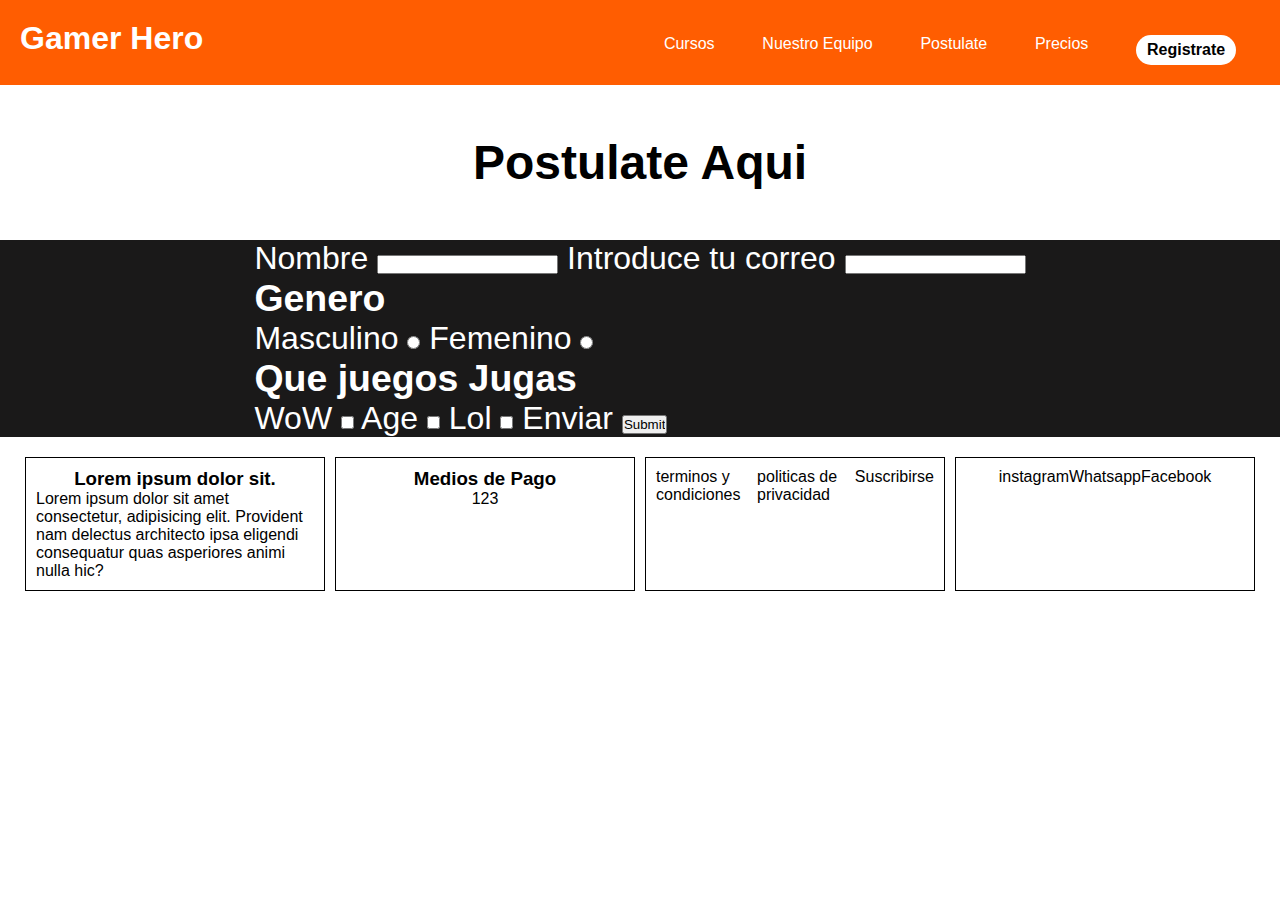
<file: pages/old-postulate.html>
<!DOCTYPE html>
<html lang="en">

<head>
    <meta charset="UTF-8">
    <meta http-equiv="X-UA-Compatible" content="IE=edge">
    <meta name="viewport" content="width=device-width, initial-scale=1.0">
    <link rel="stylesheet" href="../css/styles.css">
    <title>Gamer Hero</title>
</head>

<body>
    <!-- HEADER -->
    <!-- HEADER -->
    <header>
        <h1><a href="../index.html">Gamer Hero</a></h1>
        <nav class="navbar">
            <ul>
                <li><a href="./cursos.html">Cursos</a></li>
                <li> <a href="./equipo.html">Nuestro Equipo</a></li>
                <li> <a href="./postulate.html">Postulate</a></li>
                <li> <a href="./precios.html"> Precios</a></li>
                <li><button class="navbar__button">Registrate</button></li>
            </ul>
        </nav>
    </header>

    <!-- MAIN -->

    <main>
        <h2 class="title">Postulate Aqui</h2>
        <div class="form">
            <form action="">
                <label for="">Nombre
                    <input type="text">
                </label>
                <label for="">Introduce tu correo
                    <input type="email">
                </label>
                <h3>Genero</h3>
                <label for="">Masculino
                    <input type="radio" name="gender">
                </label>
                <label for="">Femenino
                    <input type="radio" name="gender">
                </label>
                <h3>Que juegos Jugas</h3>
                <label for="">WoW
                    <input type="checkbox" name="games" id="">
                </label>
                <label for="">Age
                    <input type="checkbox" name="games" id="">
                </label>
                <label for="">Lol
                    <input type="checkbox" name="games" id="">
                </label>
                <label for="">Enviar
                    <input type="submit">
                </label>
            </form>
        </div>
    </main>

    <!-- FOOTER -->

    <footer>
        <div class="card--footer">
            <h3>Lorem ipsum dolor sit.</h3>
            <p> Lorem ipsum dolor sit amet consectetur, adipisicing elit. Provident nam delectus architecto ipsa
                eligendi consequatur quas asperiores animi nulla hic?</p>
        </div>

        <div class="card--footer">
            <h3>Medios de Pago</h3>
            <ul>
                <li>1</li>
                <li>2</li>
                <li>3</li>
            </ul>
        </div>

        <div class="card--footer">
            <ul>
                <li>terminos y condiciones</li>
                <li>politicas de privacidad</li>
                <li>Suscribirse</li>
            </ul>
        </div>

        <div class="card--footer">
            <ul>
                <li>instagram</li>
                <li>Whatsapp</li>
                <li>Facebook</li>
            </ul>
        </div>
    </footer>
</body>
</html>
</file>
<file: css/styles.css>
* {
    margin: 0;
    padding: 0;
    box-sizing: border-box;
    font-family: Arial, Helvetica, sans-serif
}

ul,
ol {
    list-style: none;
}

a {
    text-decoration: none;
    color:white;
}

/* ---Header--- */

header {
    background-color:  #FF5D01;
    color: white;
    padding: 20px;

    display: flex;
    justify-content: space-between;
    align-items: baseline;
    /*position: fixed;*/
}

nav {
    width: 50%;
}

ul {
    display: flex;
    justify-content: space-around;
}


.navbar__button{
width: 100px;
height: 30px;
padding: 0px;
font-size: 1rem;
border-radius: 20px;
background-color: white;
color: black;
font-weight: 750;
display: flex;
flex-flow: row wrap;
justify-content: center;
align-items: center;
border-style: none;
}

.hero{ 
    width: 100vw;
    height: 50vh;
    background-image: url(../Assets/GarretG.webp);
    background-position: center;
    background-repeat: no-repeat;
    background-size: cover;
    display: flex;
    flex-flow: column wrap;
    justify-content: center;
    align-items: center;
/* falta centrar imagen */
}

.hero__title, 
.hero__text{
    color:white;
    background-color: #262626cb;
    border: solid 1px grey;
    border-radius: 20px;
    padding: 5px;
    margin: 5px;
}

.hero__button{
    width: 300px;
    height: 50px;
    padding: 0px;
    font-size: 1.5rem;
    border-radius: 20px;
    background-color: #FF5D01;
    color: white;
    font-weight: 750;
    display: flex;
    flex-flow: row wrap;
    justify-content: center;
    align-items: center;
    border-style: none;
}

.hero__button:hover{
        background-color: white;
        color: #FF5D01;
        border-style: none;
}

.separador{
    background-color:#1a1919;
    color: white;
    display: flex;
    flex-flow: column wrap;
    align-items:center;
    justify-content: space-around;
    /* quiero separar el texto y no me sale*/
    padding: 20px;
}

.team{
    display: flex;
    flex-flow: row wrap;
    background-color: #FF5D01;
    justify-content: space-around;
    gap: 0px;
}

.card {
    width: 300px;
    height: 400px;
    border: 2px black;
    display: flex;
    flex-flow: column wrap;
    justify-content: space-around;
    align-items: center;
    background-color: #262626;
    color: white;
    padding: 10px 0px;
    border-radius: 20px;
    margin: 1px;
}

.card__img {
    width: 100%;
    padding: 10px 0px;
}

.card__button {
    width: 150px;
    height: 30px;
    padding: 0px;
    border-radius: 20px;
    background-color: #FF5D01;
    color: white;
    font-weight: 750;
    display: flex;
    flex-flow: row wrap;
    justify-content: center;
    align-items: center;
    border-style: none;
}

.card__button:hover {
    background-color: white;
    color: #FF5D01;
}

.button__separador{
    width: 400px;
    height: 50px;
    padding: 0px;
    font-size: 1.5rem;
    border-radius: 20px;
    background-color: #FF5D01;
    color: white;
    font-weight: 750;
    display: flex;
    flex-flow: row wrap;
    justify-content: center;
    align-items: center;
    border-style: none;
    margin: 20px;
}

.title{
    text-align: center;
    margin: 50px;
    font-size: 3rem;
}

.card--2{
    height: 400px;
    justify-content: start;
    align-items: center;
    margin-bottom: 50px;   
}

footer {
    display: flex;
    justify-content: space-around;
    margin: 20px
}

.card--footer{
    display: flex;
    flex-direction: column;
    border: solid 1px black;
    width: 300px;
    padding: 10px;
    align-items: center;
}

.cursos{
    width: 100vw;
    display: flex;
    flex-flow: row wrap;
    border: 1px black solid;
}

.cursos__img{
    width: 25vw;
    height: 300px;
    border: 1px black solid;
}

.cursos__texto{
    width: 75vw;
        display: flex;
        flex-flow: column wrap;
        border: 1px rgb(221, 26, 26) solid;
}

.form{
    width: 100vw;
    font-size: 2rem;
    background-color: #1a1919;
    display: flex;
    flex-flow: column wrap;
    color:white;
    align-content: center;
    justify-content: space-between;
}

.card__img--precios{
    height: 200px;
}
</file>
